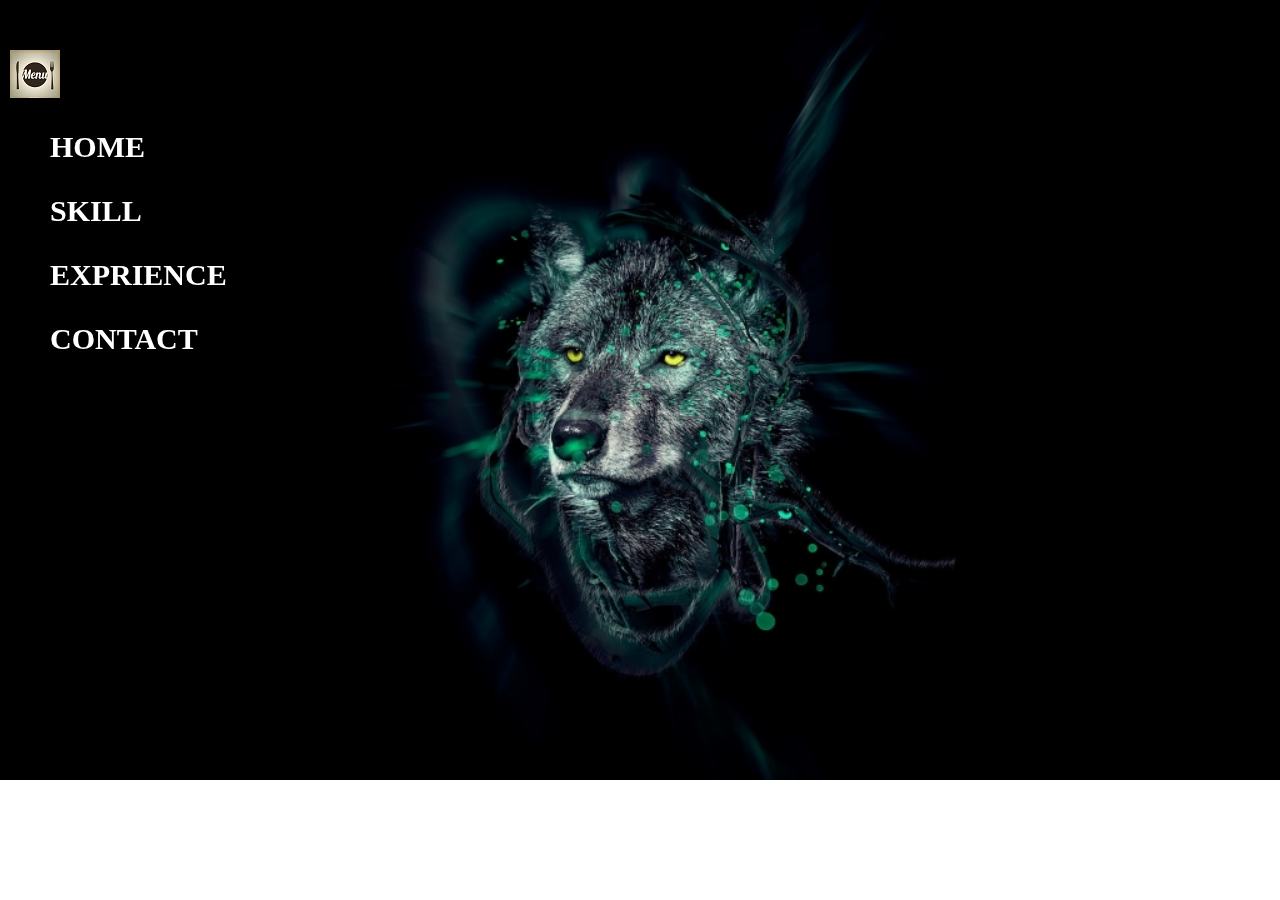
<file: MyHomepage/index.html>
<!DOCTYPE html>
<html>
<head>
<link rel="stylesheet" type="text/css" href="cssStyle/css1.css">
<script type="text/javascript"src="https://code.jquery.com/jquery-3.3.1.min.js"></script>
<meta charset="utf-8" />
<title>Index</title>
<style>
body{margin:0; padding:0;}
a:hover{opacity:1;text-decoration:none;}
a:link{text-decoration:none;}
</style>
<script type="text/javascript">

$(document).ready(function()
{
	$(".rightfont").click(function()
	{
		$("#Menu").slideToggle();
	});
});


</script>
<script >
    window.onload=function(){
	var $html = document.getElementsByTagName("html")[0];
    var $body = document.getElementsByTagName("body")[0];
    $html.onmousemove = function(e) {
        var  $elem= document.createElement("b");
        $elem.style.color = "#3EEDE7";
        $elem.style.zIndex = 9999;
        $elem.style.position = "absolute";
        $elem.style.select = "none";
        var x = e.pageX;
        var y = e.pageY;
        $elem.style.left = (x - 10) + "px";
        $elem.style.top = (y - 20) + "px";
        clearInterval(anim);
        $elem.innerText = "O";
        $elem.style.fontSize = Math.random() * 20 + 8 + "px";
        var increase = 0;
        var anim;
        setTimeout(function() {
            anim = setInterval(function() {
                if (++increase == 100) {
                    clearInterval(anim);
                    $body.removeChild($elem);
                }
                $elem.style.top = y - 20 - increase + "px";
                $elem.style.opacity = (150 - increase) / 120;
            }, 8);
        }, 50);
        $body.appendChild($elem);
    };
	};
</script>

</head>
<body >

<div id="Homepage" >
<img src="image/menuicon.jpg" class="rightfont" / >
<div id="Menu">
<ul  id="leftStyle">
<li><a href="#home"><h3 id="White_for_homepage">HOME</h3></li>
<li><a href="#skill"><h3 id="White_for_homepage">SKILL</h3></li>
<li><a href="exprience"><h3 id="White_for_homepage">EXPRIENCE</h3></li>
<li><a href="contact"><h3 id="White_for_homepage">CONTACT</h3></li>
</ul>
</div id="skill">

</div>

</body>
</html>
</file>
<file: MyHomepage/cssStyle/css1.css>
#Homepage
{
	height:780px;
	width:100%;
	background:url(../image/Homepage.jpg);
	background-repeat:no-repeat;
	background-size:cover;
	display:block;
}
h1#White_h1
{
	color:white;

}
#White_for_homepage
{
	font-size:30px;
	color:white;
}
div#Menu
{
	position:fixed;
	top:100px;
	left:10px;
}
ul li#leftStyle
{
	float:left;
	list-style:none;
	display:inline-block;
	
}
ul
{
	text-decoration:none;
}
img.rightfont
{
	top:50px;
	left:10px;
	position:fixed;
}
</file>
